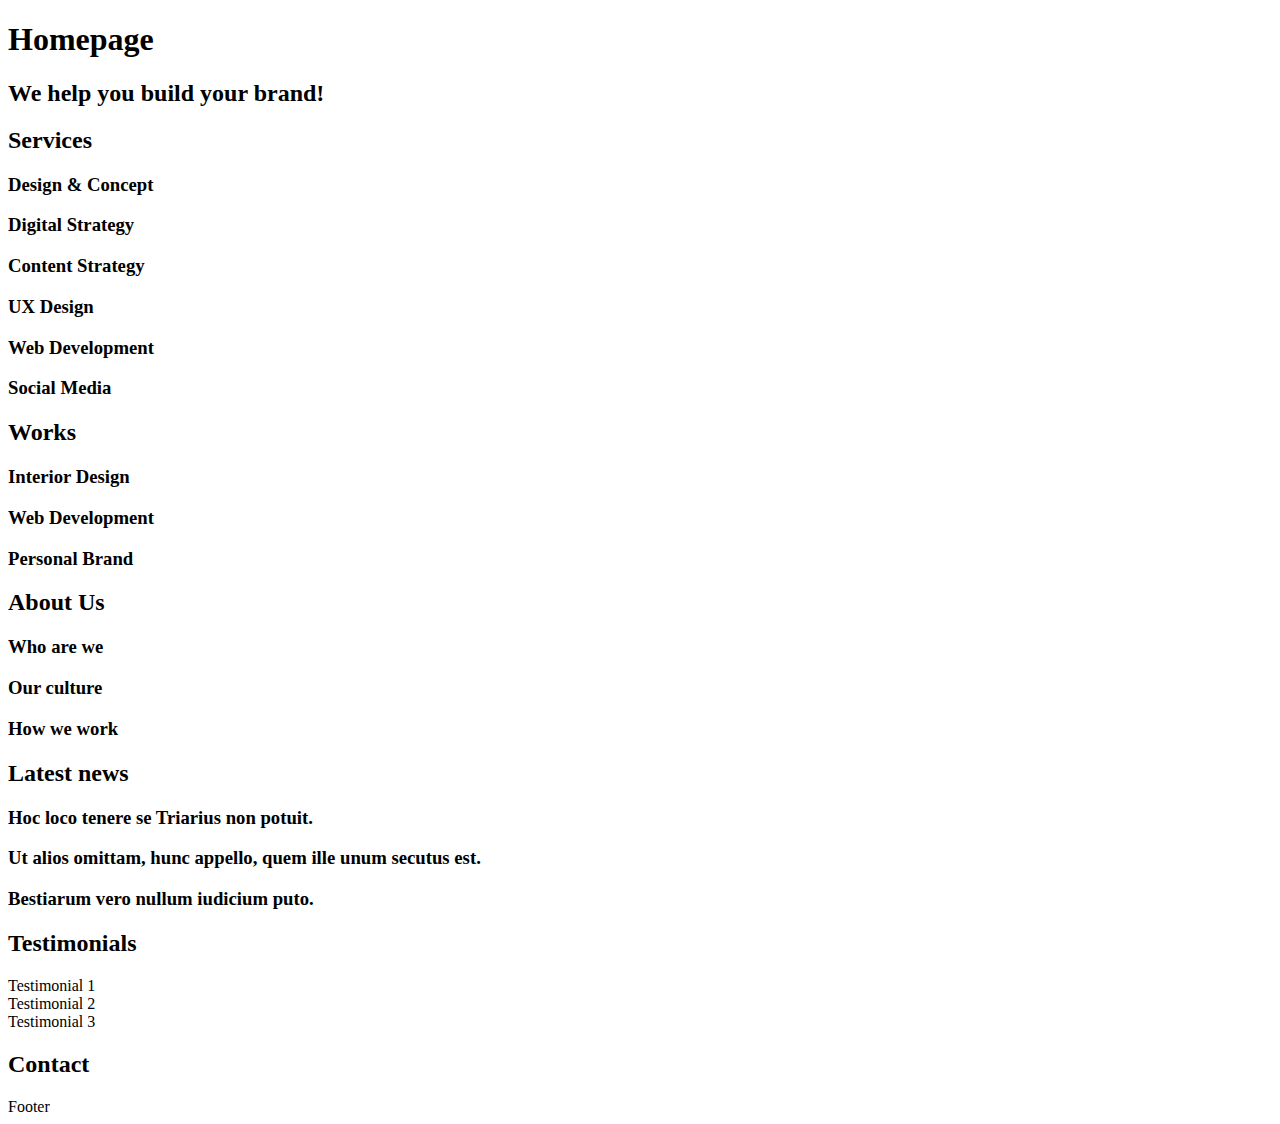
<file: 0x00-html_advanced/10-index.html>
<!DOCTYPE html>
<html lang="en">
<head>
    <meta charset="UTF-8">
    <meta name="viewport" content="width=device-width, initial-scale=1.0, viewport-fit=cover">
    <meta name="description" content="Techium is a digital agency">
    <link rel="icon" type="image/x-icon" href="./favicon.ico">
    <link rel="icon" type="image/png" href="./favicon.png">
    <title> Homepage - Techium </title>
</head>
<body>
    <header> 
        <nav>
            
        </nav>
    </header>
    <main> 
        <h1> Homepage </h1>
        <section> 
            <h2> We help you build your brand! </h2>
         </section>
        <section>
            <h2> Services </h2>
            <h3> Design & Concept </h3>
            <h3> Digital Strategy </h3>
            <h3> Content Strategy </h3>
            <h3> UX Design </h3>
            <h3> Web Development </h3>
            <h3> Social Media </h3>
        </section>
        <section> 
            <h2> Works </h2>
            <article> 
                <h3> Interior Design</h3> 
            </article>
            <article> 
                <h3> Web Development </h3> 
            </article>
            <article> 
                <h3> Personal Brand </h3> 
            </article>
        </section>
        <section>
            <h2> About Us </h2>
            <h3> Who are we </h3>
            <h3> Our culture </h3>
            <h3> How we work </h3>
        </section>
        <section> 
            <h2> Latest news </h2>
            <article> 
                <h3> Hoc loco tenere se Triarius non potuit. </h3>
            </article>
            <article>
                <h3> Ut alios omittam, hunc appello, quem ille unum secutus est. </h3>
            </article>
            <article> 
                <h3> Bestiarum vero nullum iudicium puto. </h3> 
            </article>
        </section>
        <section> 
            <h2> Testimonials </h2>
            <article> Testimonial 1 </article>
            <article> Testimonial 2 </article>
            <article> Testimonial 3 </article>            
        </section>
        <section>
            <h2> Contact </h2>
        </section>
    </main>
    <footer> Footer </footer>
    
</body>
</html>
</file>
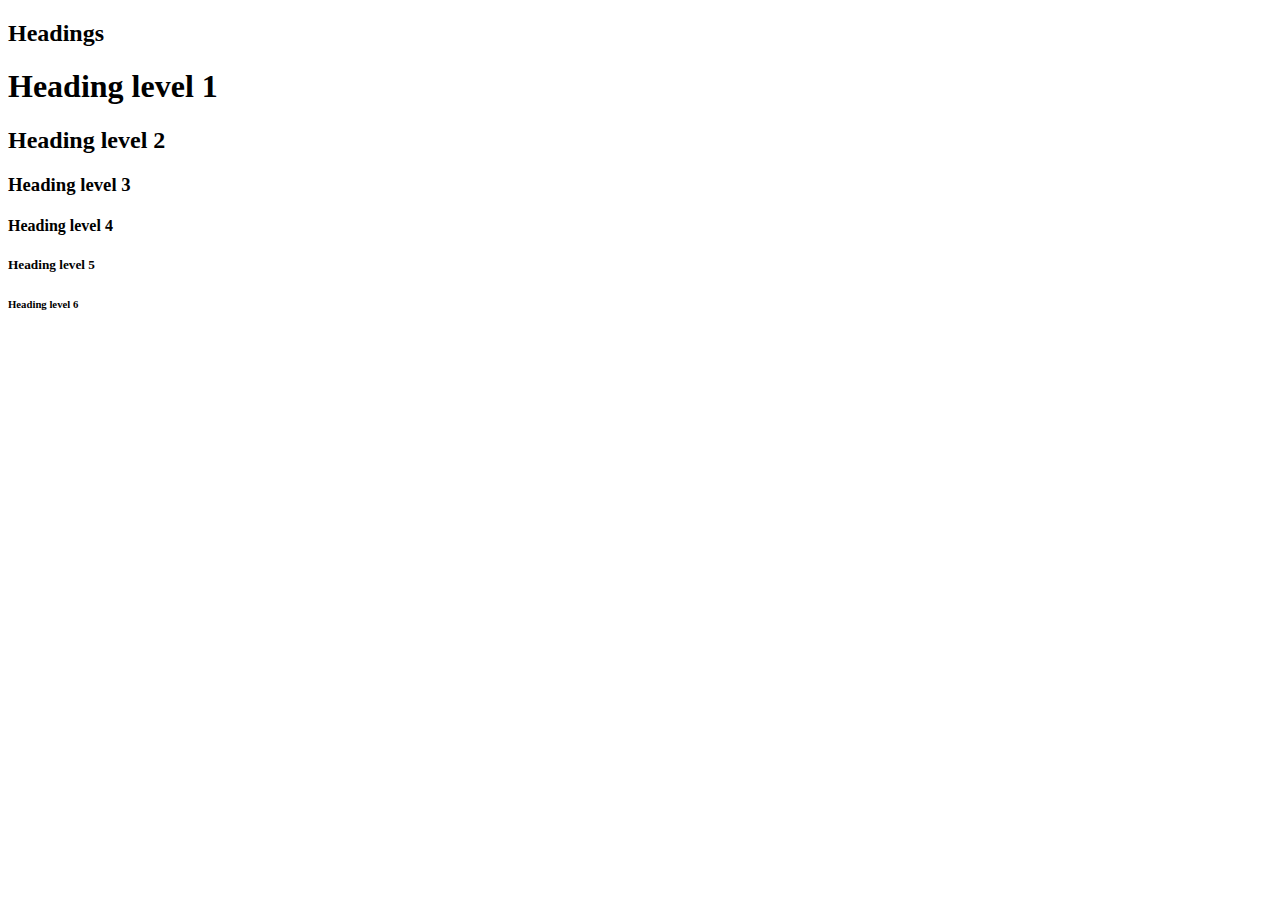
<file: 0x00-html_advanced/11-styleguide.html>
<!DOCTYPE html>
<html lang="en">
<head>
    <meta charset="UTF-8">
    <meta name="viewport" content="width=device-width, initial-scale=1.0, viewport-fit=cover">
    <meta name="description" content="Techium is a digital agency">
    <link rel="icon" type="image/x-icon" href="./favicon.ico">
    <link rel="icon" type="image/png" href="./favicon.png">
    <title> Styleguide - Techium </title>
</head>
<body>
    <header></header>
    <main> 
        <section>
            <header>
            <h2> Headings </h2>
            </header>
            <h1>Heading level 1</h1>
            <h2>Heading level 2</h2>
            <h3>Heading level 3</h3>
            <h4>Heading level 4</h4>
            <h5>Heading level 5</h5>
            <h6>Heading level 6</h6>
        </section>
    </main>
    <footer></footer>   
</body>
</html>
</file>
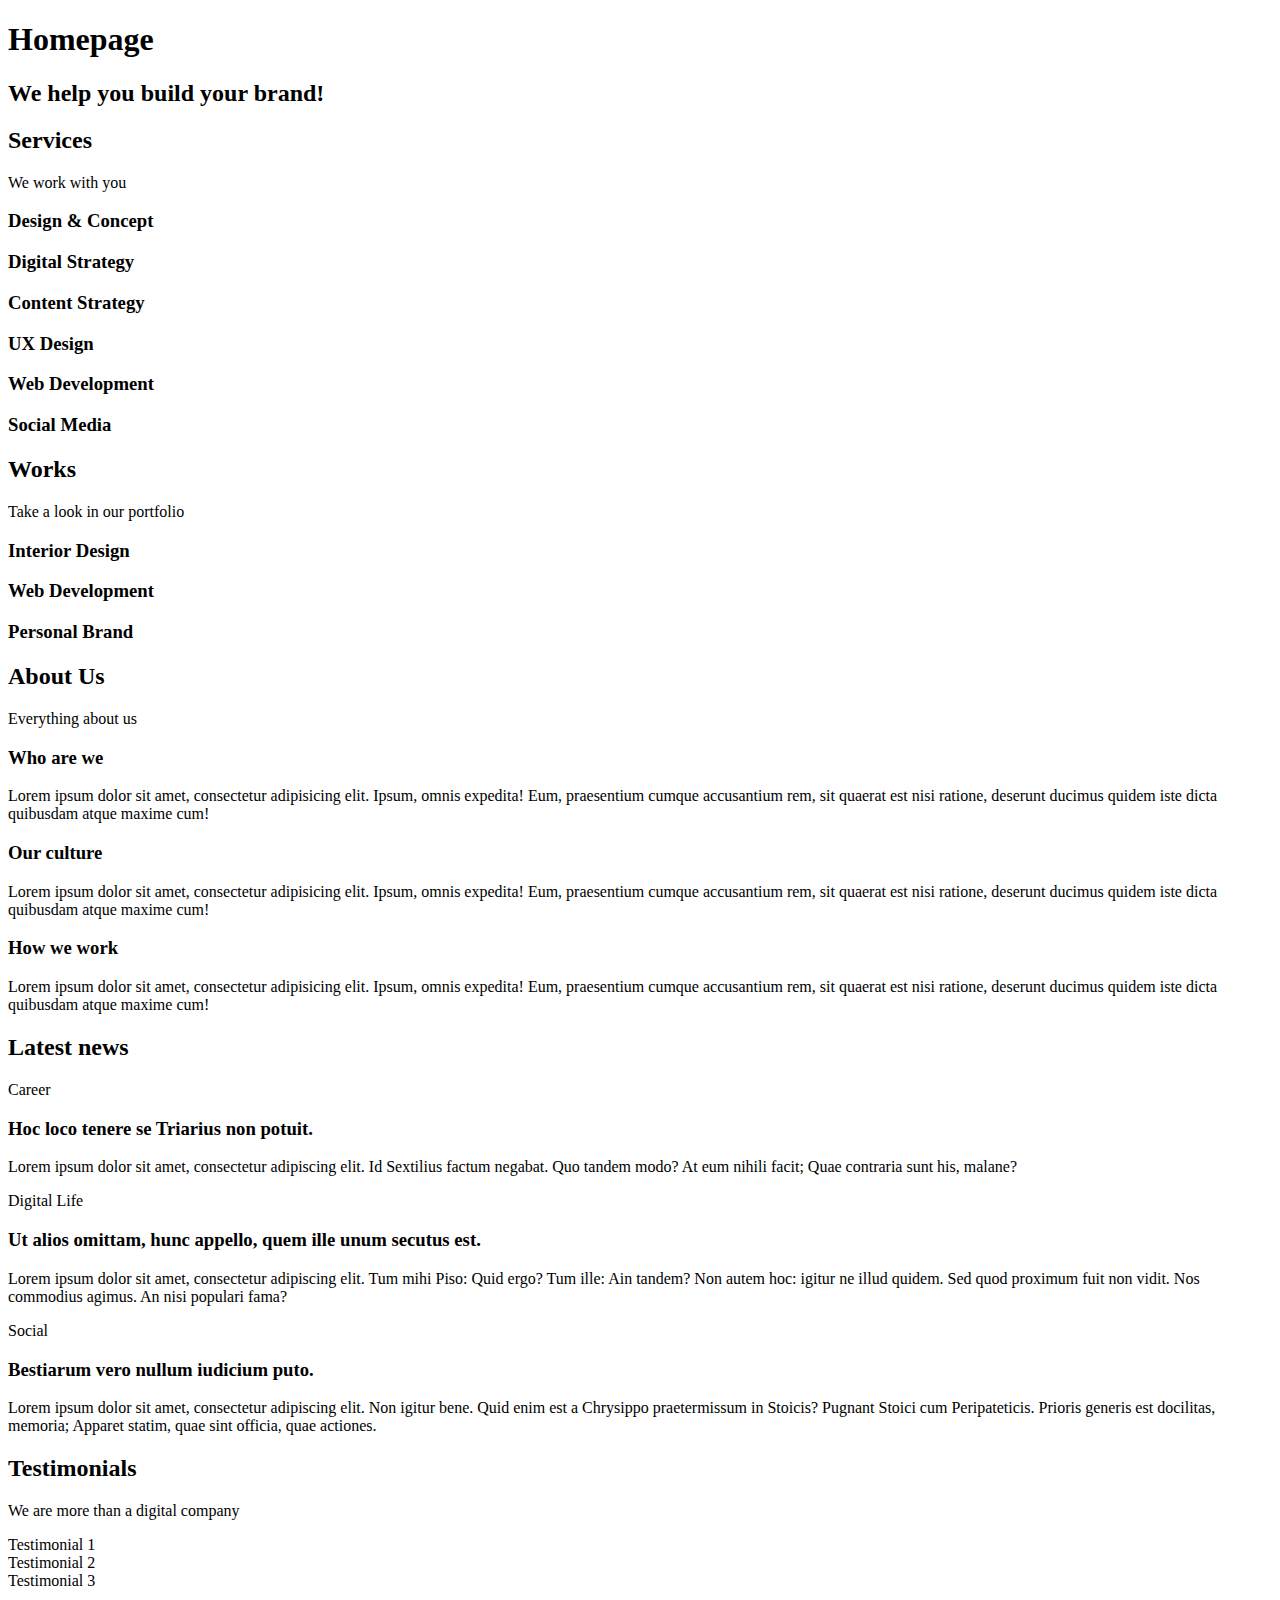
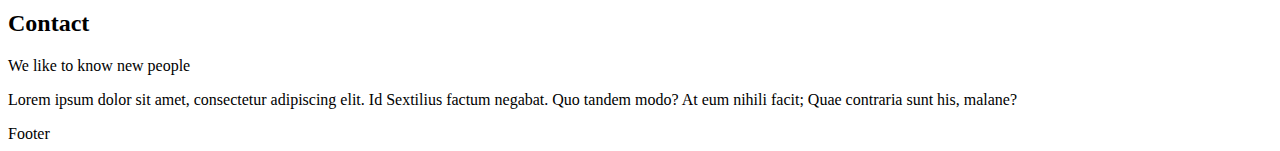
<file: 0x00-html_advanced/12-index.html>
<!DOCTYPE html>
<html lang="en">
<head>
    <meta charset="UTF-8">
    <meta name="viewport" content="width=device-width, initial-scale=1.0, viewport-fit=cover">
    <meta name="description" content="Techium is a digital agency">
    <link rel="icon" type="image/x-icon" href="./favicon.ico">
    <link rel="icon" type="image/png" href="./favicon.png">
    <title> Homepage - Techium </title>
</head>
<body>
    <header> 
        <nav>
            
        </nav>
    </header>
    <main> 
        <h1> Homepage </h1>
        <section> 
            <h2> We help you build your brand! </h2>
         </section>
        <section>
            <h2> Services </h2>
            <p> We work with you </p>
            <h3> Design & Concept </h3>
            <h3> Digital Strategy </h3>
            <h3> Content Strategy </h3>
            <h3> UX Design </h3>
            <h3> Web Development </h3>
            <h3> Social Media </h3>
        </section>
        <section> 
            <h2> Works </h2>
            <p> Take a look in our portfolio </p>
            <article> 
                <h3> Interior Design</h3> 
            </article>
            <article> 
                <h3> Web Development </h3> 
            </article>
            <article> 
                <h3> Personal Brand </h3> 
            </article>
        </section>
        <section>
            <h2> About Us </h2>
            <p> Everything about us </p>
            <h3> Who are we </h3>
            <p>
                Lorem ipsum dolor sit amet, consectetur adipisicing elit. Ipsum, omnis expedita! Eum, praesentium cumque accusantium rem, sit quaerat est nisi ratione, deserunt ducimus quidem iste dicta quibusdam atque maxime cum!
            </p>
            <h3> Our culture </h3>
            <p>
                Lorem ipsum dolor sit amet, consectetur adipisicing elit. Ipsum, omnis expedita! Eum, praesentium cumque accusantium rem, sit quaerat est nisi ratione, deserunt ducimus quidem iste dicta quibusdam atque maxime cum!
            </p>
            <h3> How we work </h3>
            <p>
                Lorem ipsum dolor sit amet, consectetur adipisicing elit. Ipsum, omnis expedita! Eum, praesentium cumque accusantium rem, sit quaerat est nisi ratione, deserunt ducimus quidem iste dicta quibusdam atque maxime cum!
            </p>
        </section>
        <section> 
            <h2> Latest news </h2>
            <article> 
                <p> Career </p>
                <h3> Hoc loco tenere se Triarius non potuit. </h3>
                <p> Lorem ipsum dolor sit amet, consectetur adipiscing elit. Id Sextilius factum negabat. Quo tandem modo? At eum nihili facit; Quae contraria sunt his, malane? </p>
            </article>
            <article>
                <p> Digital Life </p>
                <h3> Ut alios omittam, hunc appello, quem ille unum secutus est. </h3>
                <p> Lorem ipsum dolor sit amet, consectetur adipiscing elit. Tum mihi Piso: Quid ergo? Tum ille: Ain tandem? Non autem hoc: igitur ne illud quidem. Sed quod proximum fuit non vidit. Nos commodius agimus. An nisi populari fama? </p>
            </article>
            <article> 
                <p> Social </p>
                <h3> Bestiarum vero nullum iudicium puto. </h3> 
                <p> Lorem ipsum dolor sit amet, consectetur adipiscing elit. Non igitur bene. Quid enim est a Chrysippo praetermissum in Stoicis? Pugnant Stoici cum Peripateticis. Prioris generis est docilitas, memoria; Apparet statim, quae sint officia, quae actiones. </p>
            </article>
        </section>
        <section> 
            <h2> Testimonials </h2>
            <p> We are more than a digital company </p>
            <article> Testimonial 1 </article>
            <article> Testimonial 2 </article>
            <article> Testimonial 3 </article>            
        </section>
        <section>
            <h2> Contact </h2>
            <p> We like to know new people </p>
            <p> Lorem ipsum dolor sit amet, consectetur adipiscing elit. Id Sextilius factum negabat. Quo tandem modo? At eum nihili facit; Quae contraria sunt his, malane? </p>
        </section>
    </main>
    <footer> Footer </footer>
    
</body>
</html>
</file>
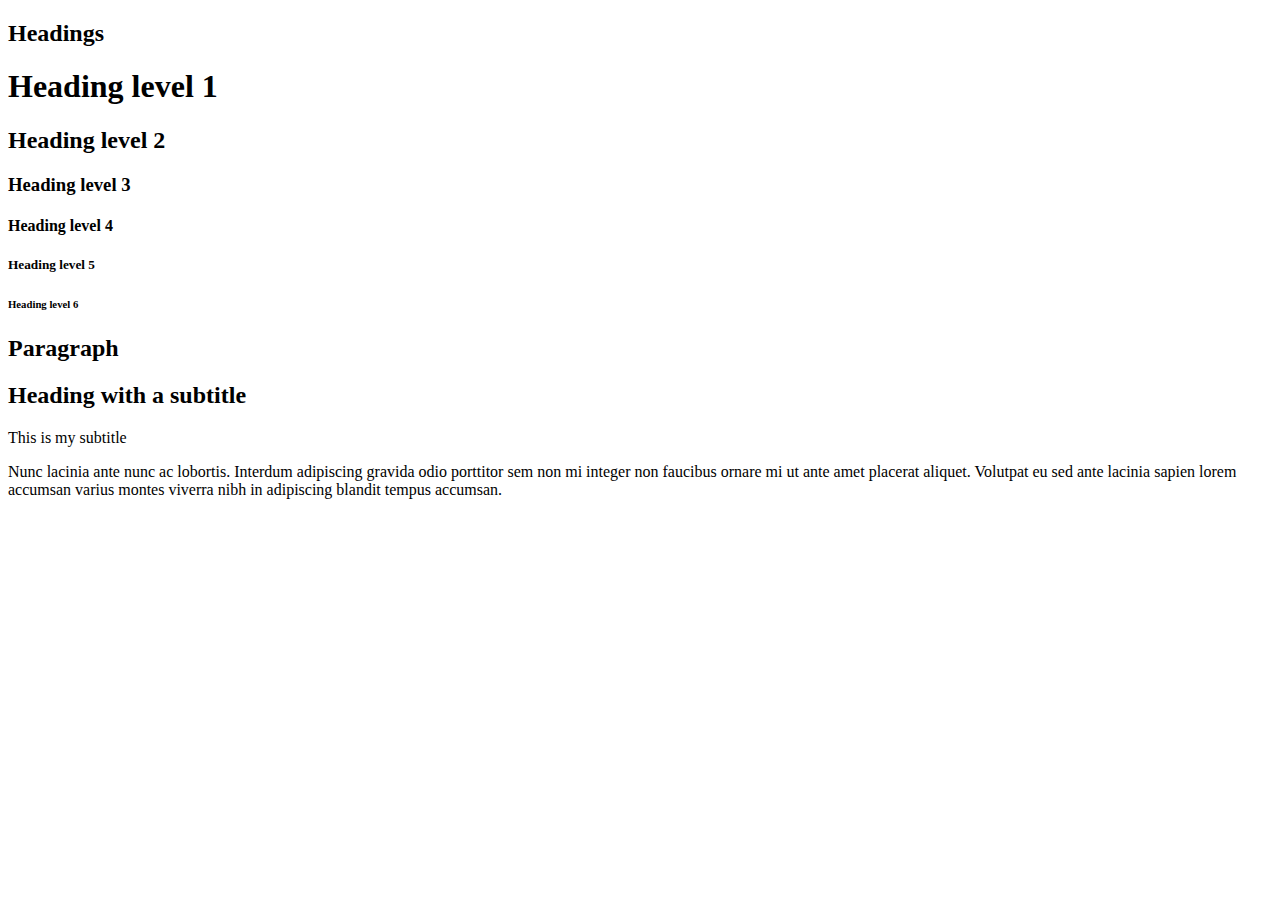
<file: 0x00-html_advanced/13-styleguide.html>
<!DOCTYPE html>
<html lang="en">
<head>
    <meta charset="UTF-8">
    <meta name="viewport" content="width=device-width, initial-scale=1.0, viewport-fit=cover">
    <meta name="description" content="Techium is a digital agency">
    <link rel="icon" type="image/x-icon" href="./favicon.ico">
    <link rel="icon" type="image/png" href="./favicon.png">
    <title> Styleguide - Techium </title>
</head>
<body>
    <header>  </header>
    <main> 
        <section>
            <h2> Headings </h2>
            <h1> Heading level 1 </h1>
            <h2> Heading level 2 </h2>
            <h3> Heading level 3 </h3>
            <h4> Heading level 4 </h4>
            <h5> Heading level 5 </h5>
            <h6> Heading level 6 </h6>
        </section>
        <section>
            <header>
                <h2> Paragraph </h2>
            </header>
            <h2> Heading with a subtitle </h2>
            <p> This is my subtitle </p>
            <p> Nunc lacinia ante nunc ac lobortis. Interdum adipiscing gravida odio porttitor sem non mi integer non faucibus ornare mi ut ante amet placerat aliquet. Volutpat eu sed ante lacinia sapien lorem accumsan varius montes viverra nibh in adipiscing blandit tempus accumsan.</p>
        </section>
    </main>
    <footer>  </footer>
    
</body>
</html>
</file>
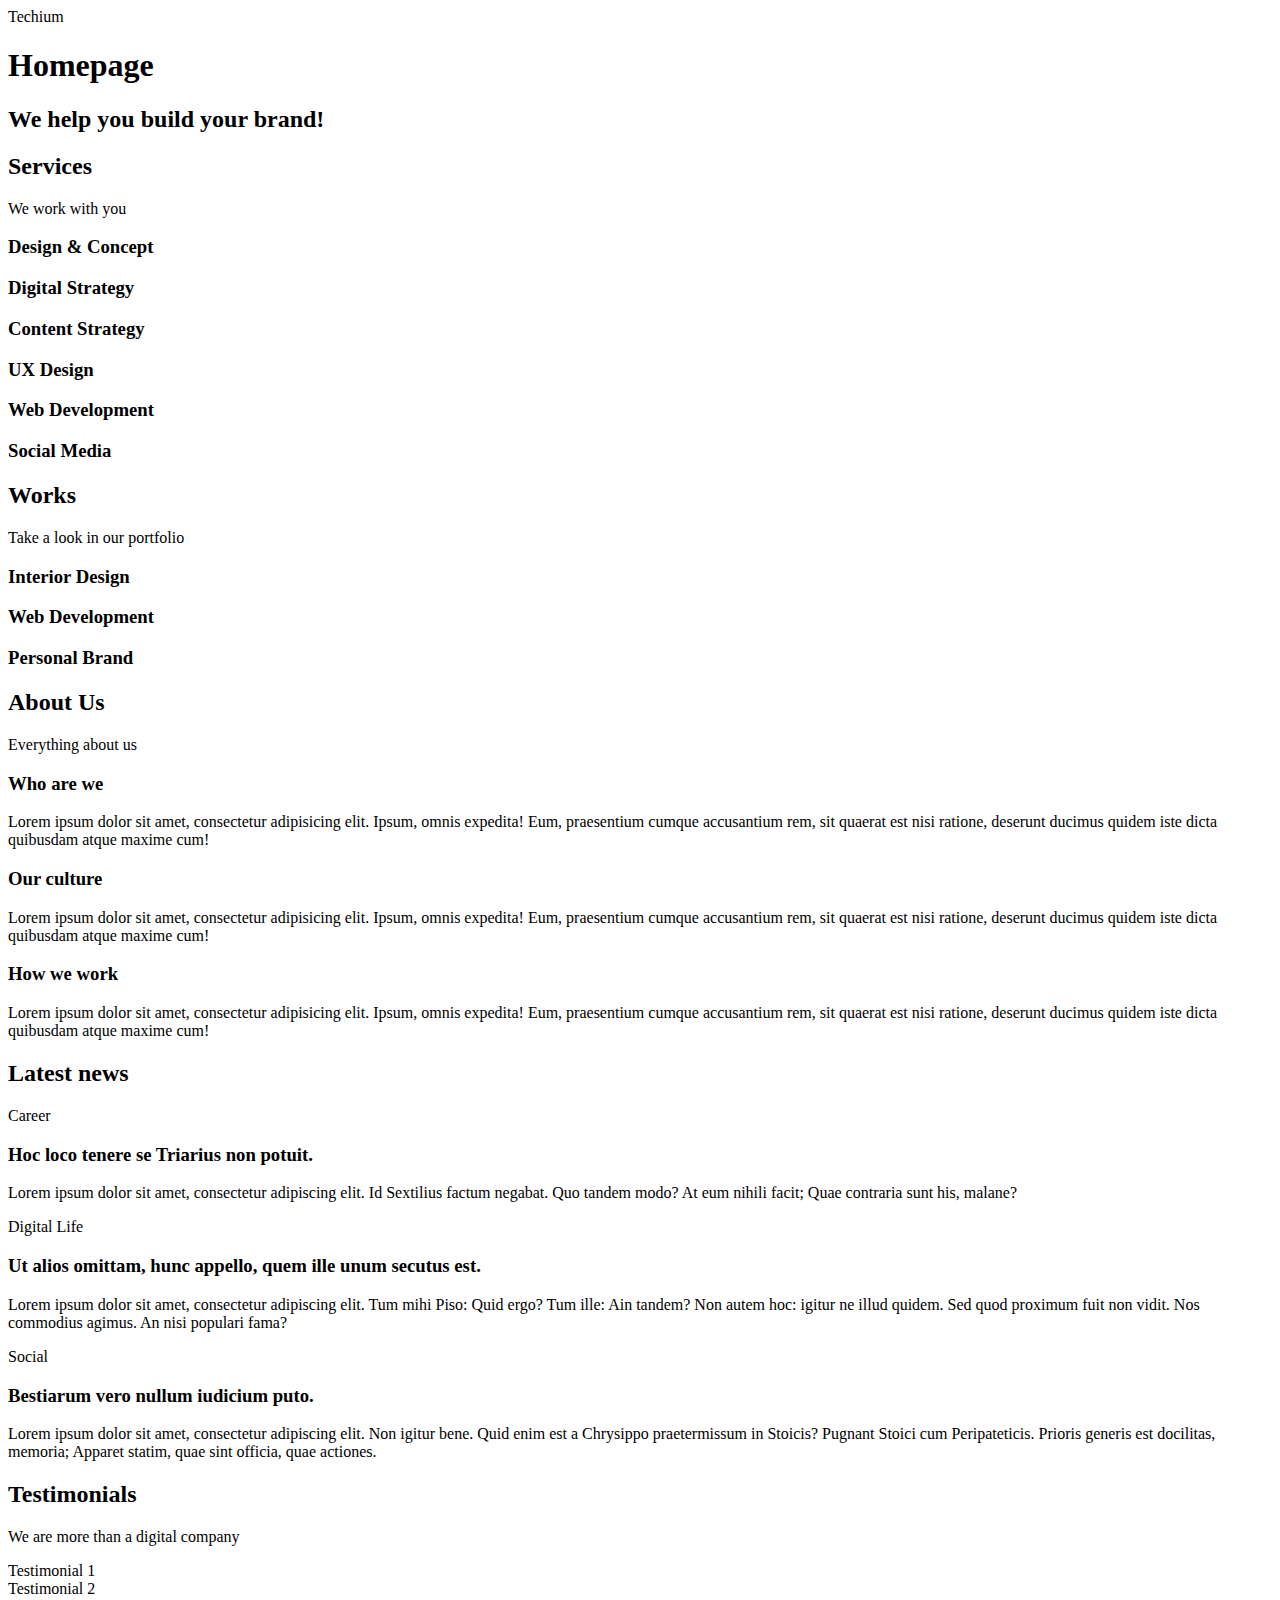
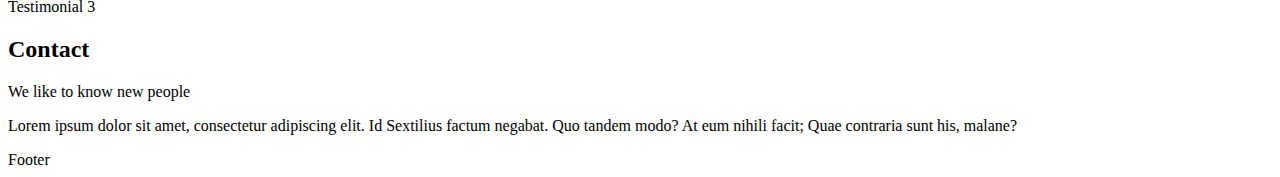
<file: 0x00-html_advanced/14-index.html>
<!DOCTYPE html>
<html lang="en">
<head>
    <meta charset="UTF-8">
    <meta name="viewport" content="width=device-width, initial-scale=1.0, viewport-fit=cover">
    <meta name="description" content="Techium is a digital agency">
    <link rel="icon" type="image/x-icon" href="./favicon.ico">
    <link rel="icon" type="image/png" href="./favicon.png">
    <title> Homepage - Techium </title>
</head>
<body>
    <header> 
        <span>
            Techium
        </span>
        <nav>
            
        </nav>
    </header>
    <main> 
        <h1> Homepage </h1>
        <section> 
            <h2> We help you build your brand! </h2>
         </section>
        <section>
            <h2> Services </h2>
            <p> We work with you </p>
            <h3> Design & Concept </h3>
            <h3> Digital Strategy </h3>
            <h3> Content Strategy </h3>
            <h3> UX Design </h3>
            <h3> Web Development </h3>
            <h3> Social Media </h3>
        </section>
        <section> 
            <h2> Works </h2>
            <p> Take a look in our portfolio </p>
            <article> 
                <h3> Interior Design</h3> 
            </article>
            <article> 
                <h3> Web Development </h3> 
            </article>
            <article> 
                <h3> Personal Brand </h3> 
            </article>
        </section>
        <section>
            <h2> About Us </h2>
            <p> Everything about us </p>
            <h3> Who are we </h3>
            <p>
                Lorem ipsum dolor sit amet, consectetur adipisicing elit. Ipsum, omnis expedita! Eum, praesentium cumque accusantium rem, sit quaerat est nisi ratione, deserunt ducimus quidem iste dicta quibusdam atque maxime cum!
            </p>
            <h3> Our culture </h3>
            <p>
                Lorem ipsum dolor sit amet, consectetur adipisicing elit. Ipsum, omnis expedita! Eum, praesentium cumque accusantium rem, sit quaerat est nisi ratione, deserunt ducimus quidem iste dicta quibusdam atque maxime cum!
            </p>
            <h3> How we work </h3>
            <p>
                Lorem ipsum dolor sit amet, consectetur adipisicing elit. Ipsum, omnis expedita! Eum, praesentium cumque accusantium rem, sit quaerat est nisi ratione, deserunt ducimus quidem iste dicta quibusdam atque maxime cum!
            </p>
        </section>
        <section> 
            <h2> Latest news </h2>
            <article> 
                <p> Career </p>
                <h3> Hoc loco tenere se Triarius non potuit. </h3>
                <p> Lorem ipsum dolor sit amet, consectetur adipiscing elit. Id Sextilius factum negabat. Quo tandem modo? At eum nihili facit; Quae contraria sunt his, malane? </p>
            </article>
            <article>
                <p> Digital Life </p>
                <h3> Ut alios omittam, hunc appello, quem ille unum secutus est. </h3>
                <p> Lorem ipsum dolor sit amet, consectetur adipiscing elit. Tum mihi Piso: Quid ergo? Tum ille: Ain tandem? Non autem hoc: igitur ne illud quidem. Sed quod proximum fuit non vidit. Nos commodius agimus. An nisi populari fama? </p>
            </article>
            <article> 
                <p> Social </p>
                <h3> Bestiarum vero nullum iudicium puto. </h3> 
                <p> Lorem ipsum dolor sit amet, consectetur adipiscing elit. Non igitur bene. Quid enim est a Chrysippo praetermissum in Stoicis? Pugnant Stoici cum Peripateticis. Prioris generis est docilitas, memoria; Apparet statim, quae sint officia, quae actiones. </p>
            </article>
        </section>
        <section> 
            <h2> Testimonials </h2>
            <p> We are more than a digital company </p>
            <article> Testimonial 1 </article>
            <article> Testimonial 2 </article>
            <article> Testimonial 3 </article>            
        </section>
        <section>
            <h2> Contact </h2>
            <p> We like to know new people </p>
            <p> Lorem ipsum dolor sit amet, consectetur adipiscing elit. Id Sextilius factum negabat. Quo tandem modo? At eum nihili facit; Quae contraria sunt his, malane? </p>
        </section>
    </main>
    <footer> Footer </footer>
    
</body>
</html>
</file>
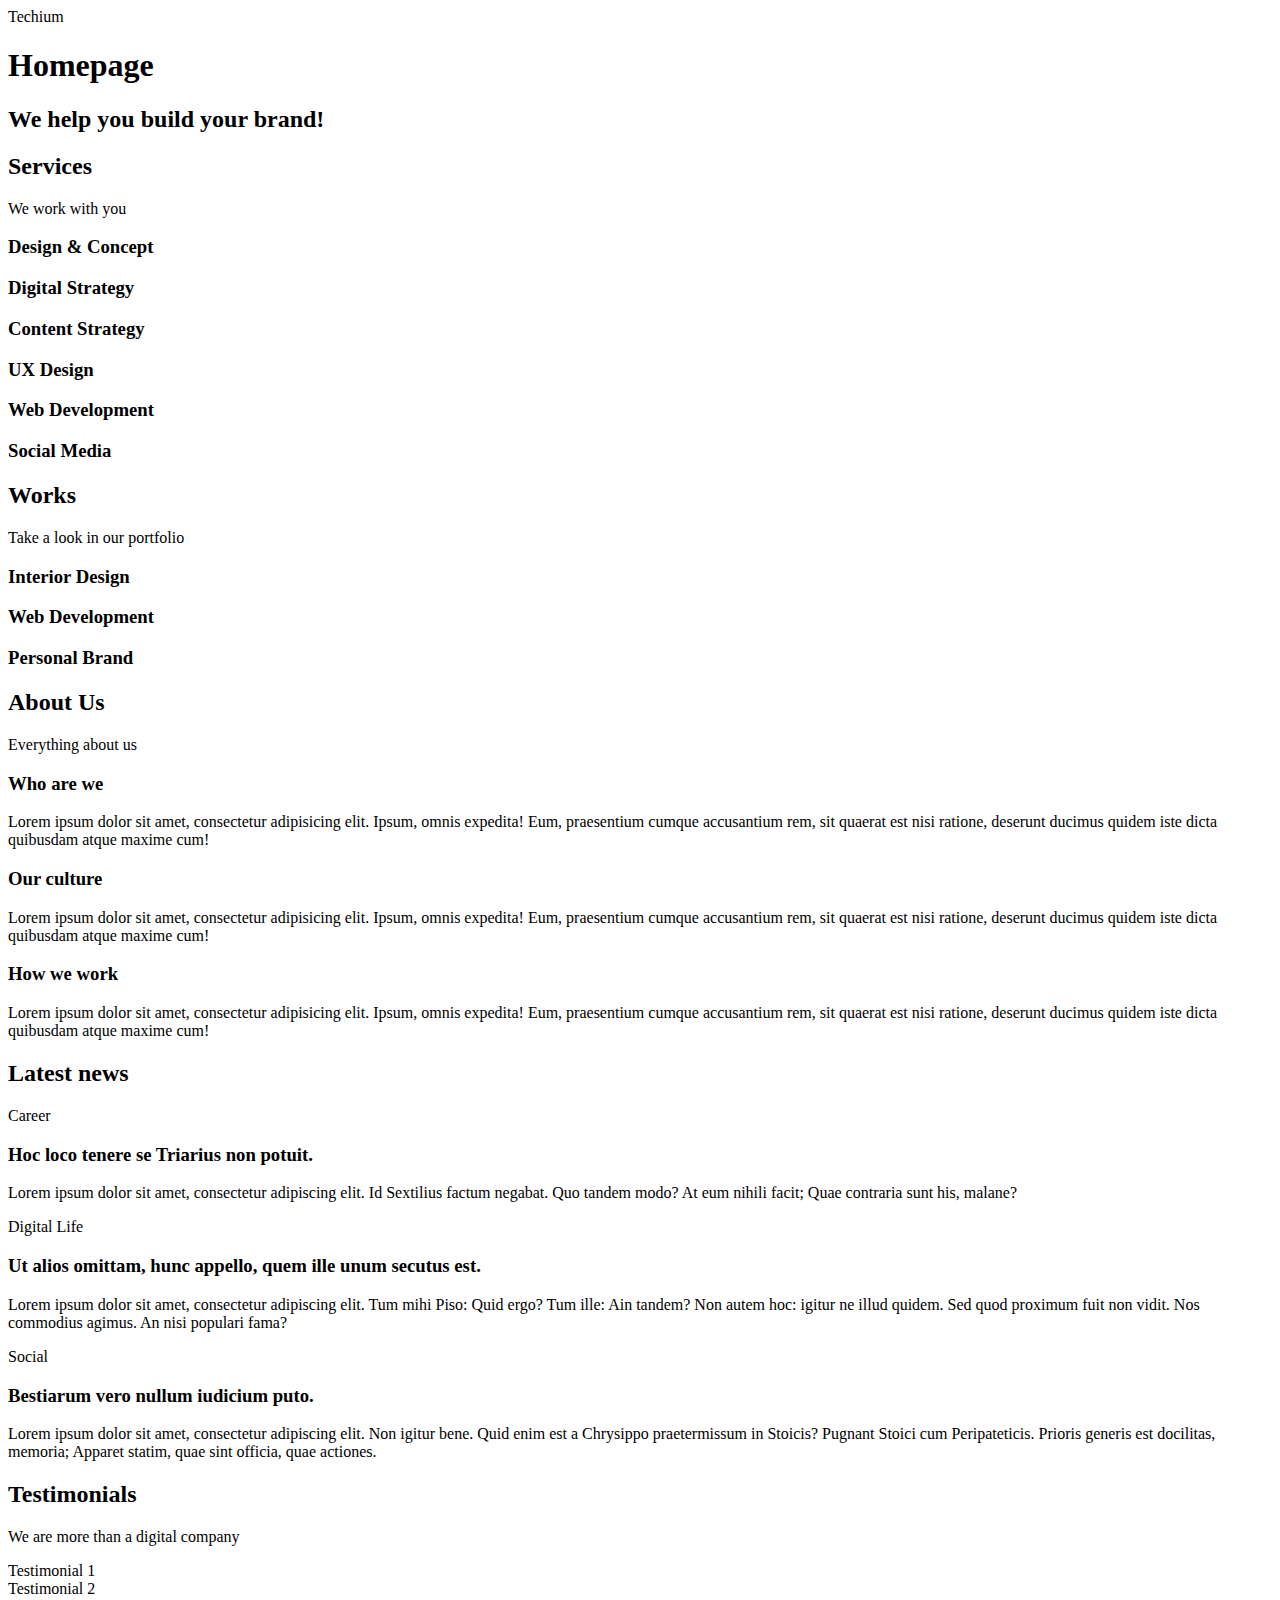
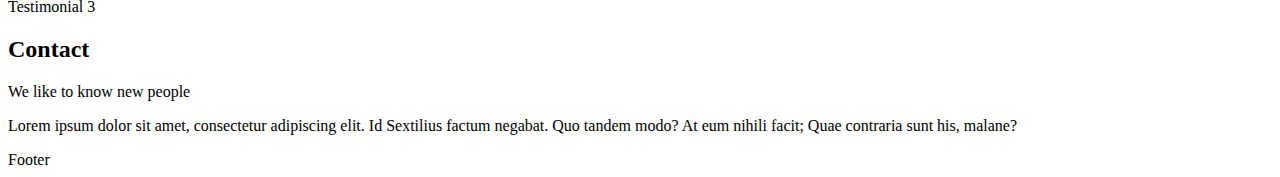
<file: 0x00-html_advanced/15-index.html>
<!DOCTYPE html>
<html lang="en">
<head>
    <meta charset="UTF-8">
    <meta name="viewport" content="width=device-width, initial-scale=1.0, viewport-fit=cover">
    <meta name="description" content="Techium is a digital agency">
    <link rel="icon" type="image/x-icon" href="./favicon.ico">
    <link rel="icon" type="image/png" href="./favicon.png">
    <title> Homepage - Techium </title>
</head>
<body>
    <header> 
        <div>
            <span>
                Techium
            </span>
            <nav>
            
            </nav>
        </div>
    </header>

    <main> 
        <h1> Homepage </h1>
        <section> 
            <div>
                <h2> We help you build your brand! </h2>
            </div>
         </section>
        <section>
            <div>
                <h2> Services </h2>
                <p> We work with you </p>
                <h3> Design & Concept </h3>
                <h3> Digital Strategy </h3>
                <h3> Content Strategy </h3>
                <h3> UX Design </h3>
                <h3> Web Development </h3>
                <h3> Social Media </h3>
            </div>
        </section>
        <section> 
            <div>
                <h2> Works </h2>
                <p> Take a look in our portfolio </p>
                <article> 
                    <h3> Interior Design</h3> 
                </article>
                <article> 
                    <h3> Web Development </h3> 
                </article>
                <article> 
                    <h3> Personal Brand </h3> 
                </article>
            </div>
        </section>
        <section>
            <div>
            <h2> About Us </h2>
            <p> Everything about us </p>
            <h3> Who are we </h3>
            <p>
                Lorem ipsum dolor sit amet, consectetur adipisicing elit. Ipsum, omnis expedita! Eum, praesentium cumque accusantium rem, sit quaerat est nisi ratione, deserunt ducimus quidem iste dicta quibusdam atque maxime cum!
            </p>
            <h3> Our culture </h3>
            <p>
                Lorem ipsum dolor sit amet, consectetur adipisicing elit. Ipsum, omnis expedita! Eum, praesentium cumque accusantium rem, sit quaerat est nisi ratione, deserunt ducimus quidem iste dicta quibusdam atque maxime cum!
            </p>
            <h3> How we work </h3>
            <p>
                Lorem ipsum dolor sit amet, consectetur adipisicing elit. Ipsum, omnis expedita! Eum, praesentium cumque accusantium rem, sit quaerat est nisi ratione, deserunt ducimus quidem iste dicta quibusdam atque maxime cum!
            </p>
            </div>
        </section>
        <section> 
            <div>
                <h2> Latest news </h2>
                <article> 
                    <p> Career </p>
                    <h3> Hoc loco tenere se Triarius non potuit. </h3>
                    <p> Lorem ipsum dolor sit amet, consectetur adipiscing elit. Id Sextilius factum negabat. Quo tandem modo? At eum nihili facit; Quae contraria sunt his, malane? </p>
                </article>
                <article>
                    <p> Digital Life </p>
                    <h3> Ut alios omittam, hunc appello, quem ille unum secutus est. </h3>
                    <p> Lorem ipsum dolor sit amet, consectetur adipiscing elit. Tum mihi Piso: Quid ergo? Tum ille: Ain tandem? Non autem hoc: igitur ne illud quidem. Sed quod proximum fuit non vidit. Nos commodius agimus. An nisi populari fama? </p>
                </article>
                <article> 
                    <p> Social </p>
                    <h3> Bestiarum vero nullum iudicium puto. </h3> 
                    <p> Lorem ipsum dolor sit amet, consectetur adipiscing elit. Non igitur bene. Quid enim est a Chrysippo praetermissum in Stoicis? Pugnant Stoici cum Peripateticis. Prioris generis est docilitas, memoria; Apparet statim, quae sint officia, quae actiones. </p>
                </article>
            </div>
        </section>
        <section>
            <div>
                <h2> Testimonials </h2>
                <p> We are more than a digital company </p>
                <article> Testimonial 1 </article>
                <article> Testimonial 2 </article>
                <article> Testimonial 3 </article> 
            </div>          
        </section>
        <section>
            <div>
                <h2> Contact </h2>
                <p> We like to know new people </p>
                <p> Lorem ipsum dolor sit amet, consectetur adipiscing elit. Id Sextilius factum negabat. Quo tandem modo? At eum nihili facit; Quae contraria sunt his, malane? </p>
            </div>
        </section>
    </main>
    <footer> 
        <div>
            Footer 
        </div>
    </footer>  
</body>
</html>
</file>
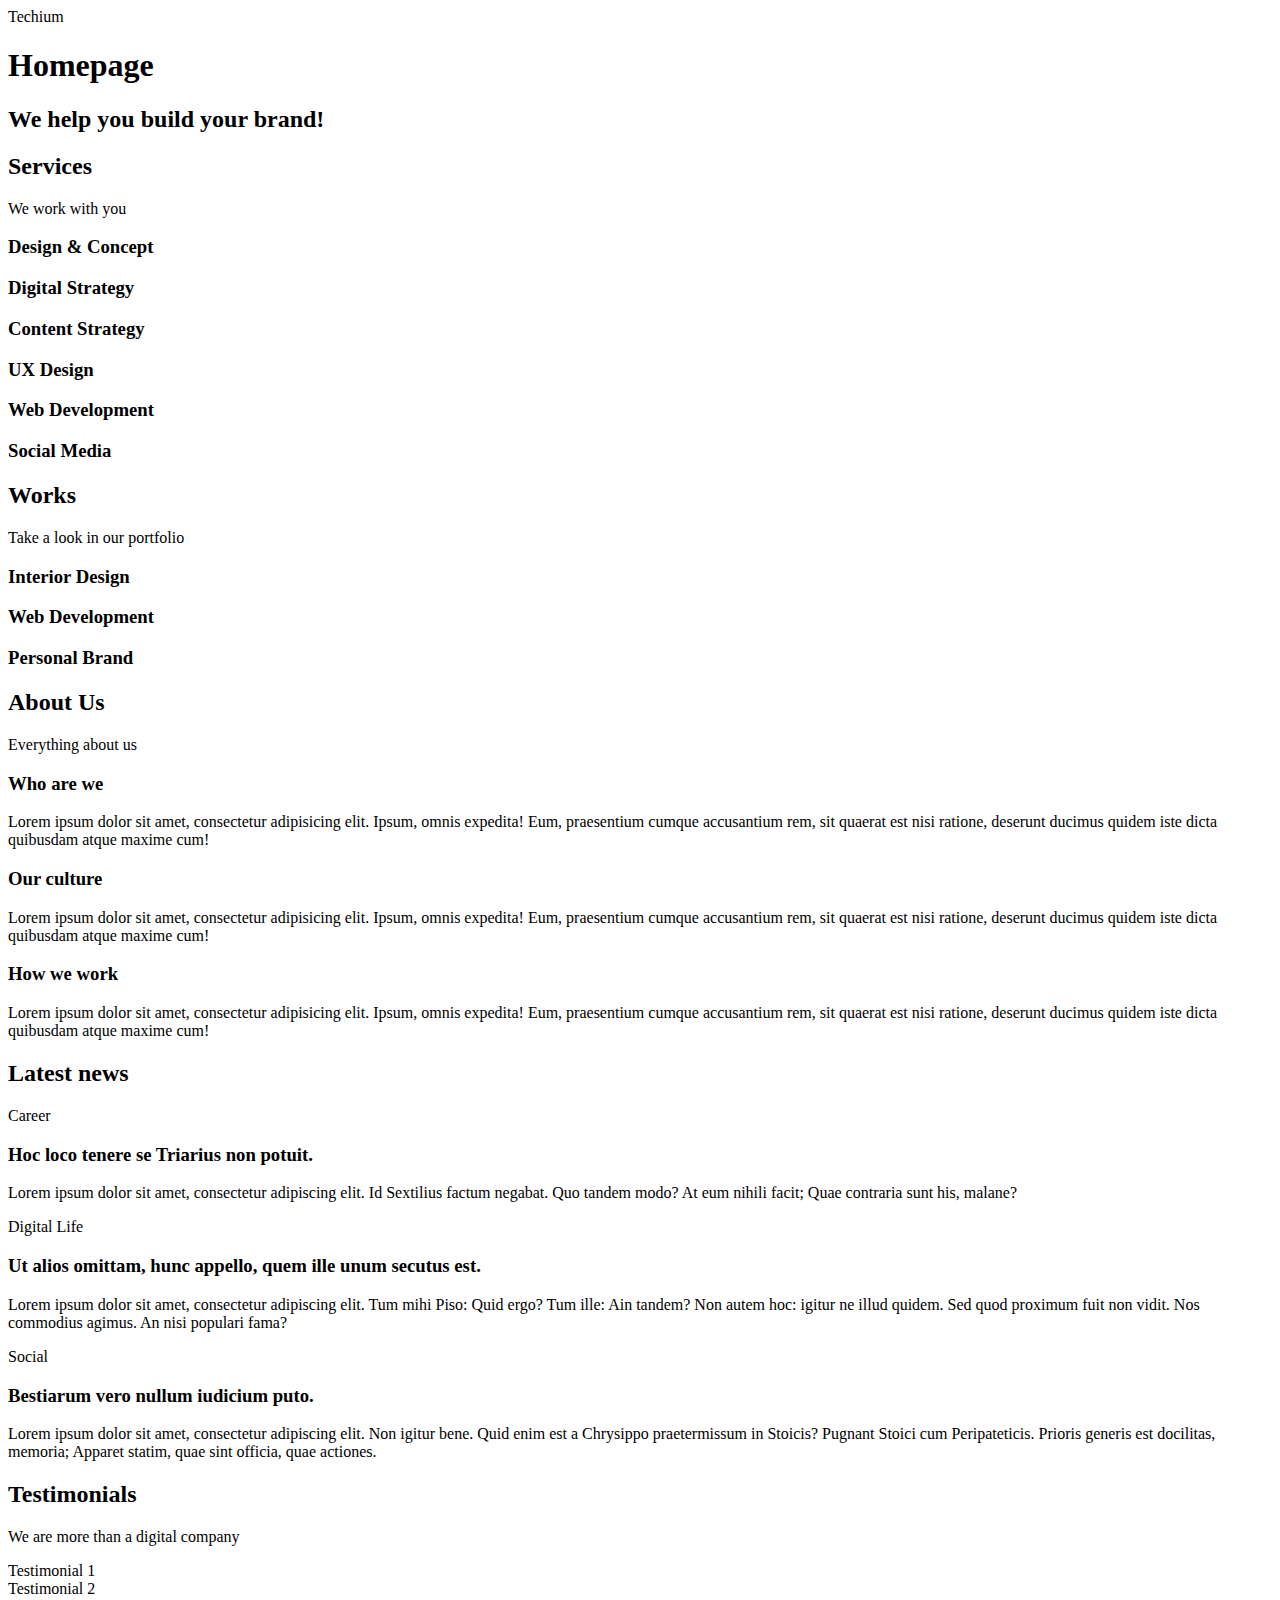
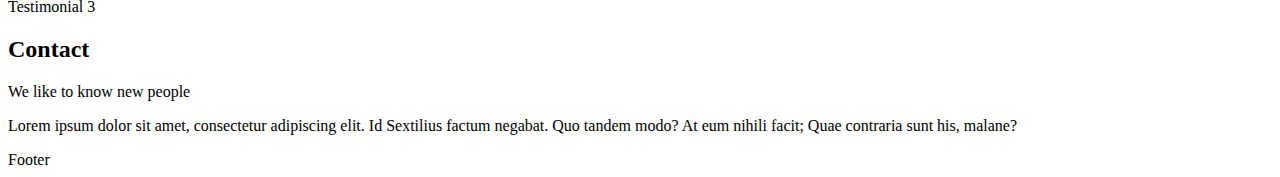
<file: 0x00-html_advanced/16-index.html>
<!DOCTYPE html>
<html lang="en">
<head>
    <meta charset="UTF-8">
    <meta name="viewport" content="width=device-width, initial-scale=1.0, viewport-fit=cover">
    <meta name="description" content="Techium is a digital agency">
    <link rel="icon" type="image/x-icon" href="./favicon.ico">
    <link rel="icon" type="image/png" href="./favicon.png">
    <title> Homepage - Techium </title>
</head>
<body>
    <header> 
        <div>
            <span>
                Techium
            </span>
            <nav>
            
            </nav>
        </div>
    </header>

    <main> 
        <h1> Homepage </h1>
        <section> 
            <div>
                <h2> We help you build your brand! </h2>
            </div>
         </section>
        <section>
            <div>
                <header>
                    <h2> Services </h2>
                    <p> We work with you </p>
                </header>
                <div>
                    <h3> Design & Concept </h3>
                    <h3> Digital Strategy </h3>
                    <h3> Content Strategy </h3>
                    <h3> UX Design </h3>
                    <h3> Web Development </h3>
                    <h3> Social Media </h3>
                </div>
            </div>
        </section>
        <section> 
            <div>
                <header>
                    <h2> Works </h2>
                    <p> Take a look in our portfolio </p>
                </header>
                <div>
                    <article> 
                        <h3> Interior Design</h3> 
                    </article>
                    <article> 
                        <h3> Web Development </h3> 
                    </article>
                    <article> 
                        <h3> Personal Brand </h3> 
                    </article>
                </div>
            </div>
        </section>
        <section>
            <div>
                <header>
                    <h2> About Us </h2>
                    <p> Everything about us </p>
                </header>
                <div>
                    <h3> Who are we </h3>
                    <p>
                        Lorem ipsum dolor sit amet, consectetur adipisicing elit. Ipsum, omnis expedita! Eum, praesentium cumque accusantium rem, sit quaerat est nisi ratione, deserunt ducimus quidem iste dicta quibusdam atque maxime cum!
                    </p>
                    <h3> Our culture </h3>
                    <p>
                    Lorem ipsum dolor sit amet, consectetur adipisicing elit. Ipsum, omnis expedita! Eum, praesentium cumque accusantium rem, sit quaerat est nisi ratione, deserunt ducimus quidem iste dicta quibusdam atque maxime cum!
                    </p>
                    <h3> How we work </h3>
                    <p>
                        Lorem ipsum dolor sit amet, consectetur adipisicing elit. Ipsum, omnis expedita! Eum, praesentium cumque accusantium rem, sit quaerat est nisi ratione, deserunt ducimus quidem iste dicta quibusdam atque maxime cum!
                    </p>
                </div>
            </div>
        </section>
        <section> 
            <div>
                <header>
                <h2> Latest news </h2>
                </header>
                <div>
                    <article> 
                        <p> Career </p>
                        <h3> Hoc loco tenere se Triarius non potuit. </h3>
                        <p> Lorem ipsum dolor sit amet, consectetur adipiscing elit. Id Sextilius factum negabat. Quo tandem modo? At eum nihili facit; Quae contraria sunt his, malane? </p>
                    </article>
                    <article>
                        <p> Digital Life </p>
                        <h3> Ut alios omittam, hunc appello, quem ille unum secutus est. </h3>
                        <p> Lorem ipsum dolor sit amet, consectetur adipiscing elit. Tum mihi Piso: Quid ergo? Tum ille: Ain tandem? Non autem hoc: igitur ne illud quidem. Sed quod proximum fuit non vidit. Nos commodius agimus. An nisi populari fama? </p>
                    </article>
                    <article> 
                        <p> Social </p>
                        <h3> Bestiarum vero nullum iudicium puto. </h3> 
                        <p> Lorem ipsum dolor sit amet, consectetur adipiscing elit. Non igitur bene. Quid enim est a Chrysippo praetermissum in Stoicis? Pugnant Stoici cum Peripateticis. Prioris generis est docilitas, memoria; Apparet statim, quae sint officia, quae actiones. </p>
                    </article>
                </div>
            </div>
        </section>
        <section>
            <div>
                <header>
                    <h2> Testimonials </h2>
                    <p> We are more than a digital company </p>
                </header>
                <div>
                    <article> Testimonial 1 </article>
                    <article> Testimonial 2 </article>
                    <article> Testimonial 3 </article>
                </div>
            </div>          
        </section>
        <section>
            <div>
                <header>
                    <h2> Contact </h2>
                    <p> We like to know new people </p>
                </header>
                <div>
                    <p> Lorem ipsum dolor sit amet, consectetur adipiscing elit. Id Sextilius factum negabat. Quo tandem modo? At eum nihili facit; Quae contraria sunt his, malane? </p>
                </div>
            </div>
        </section>
    </main>
    <footer> 
        <div>
            Footer 
        </div>
    </footer>  
</body>
</html>
</file>
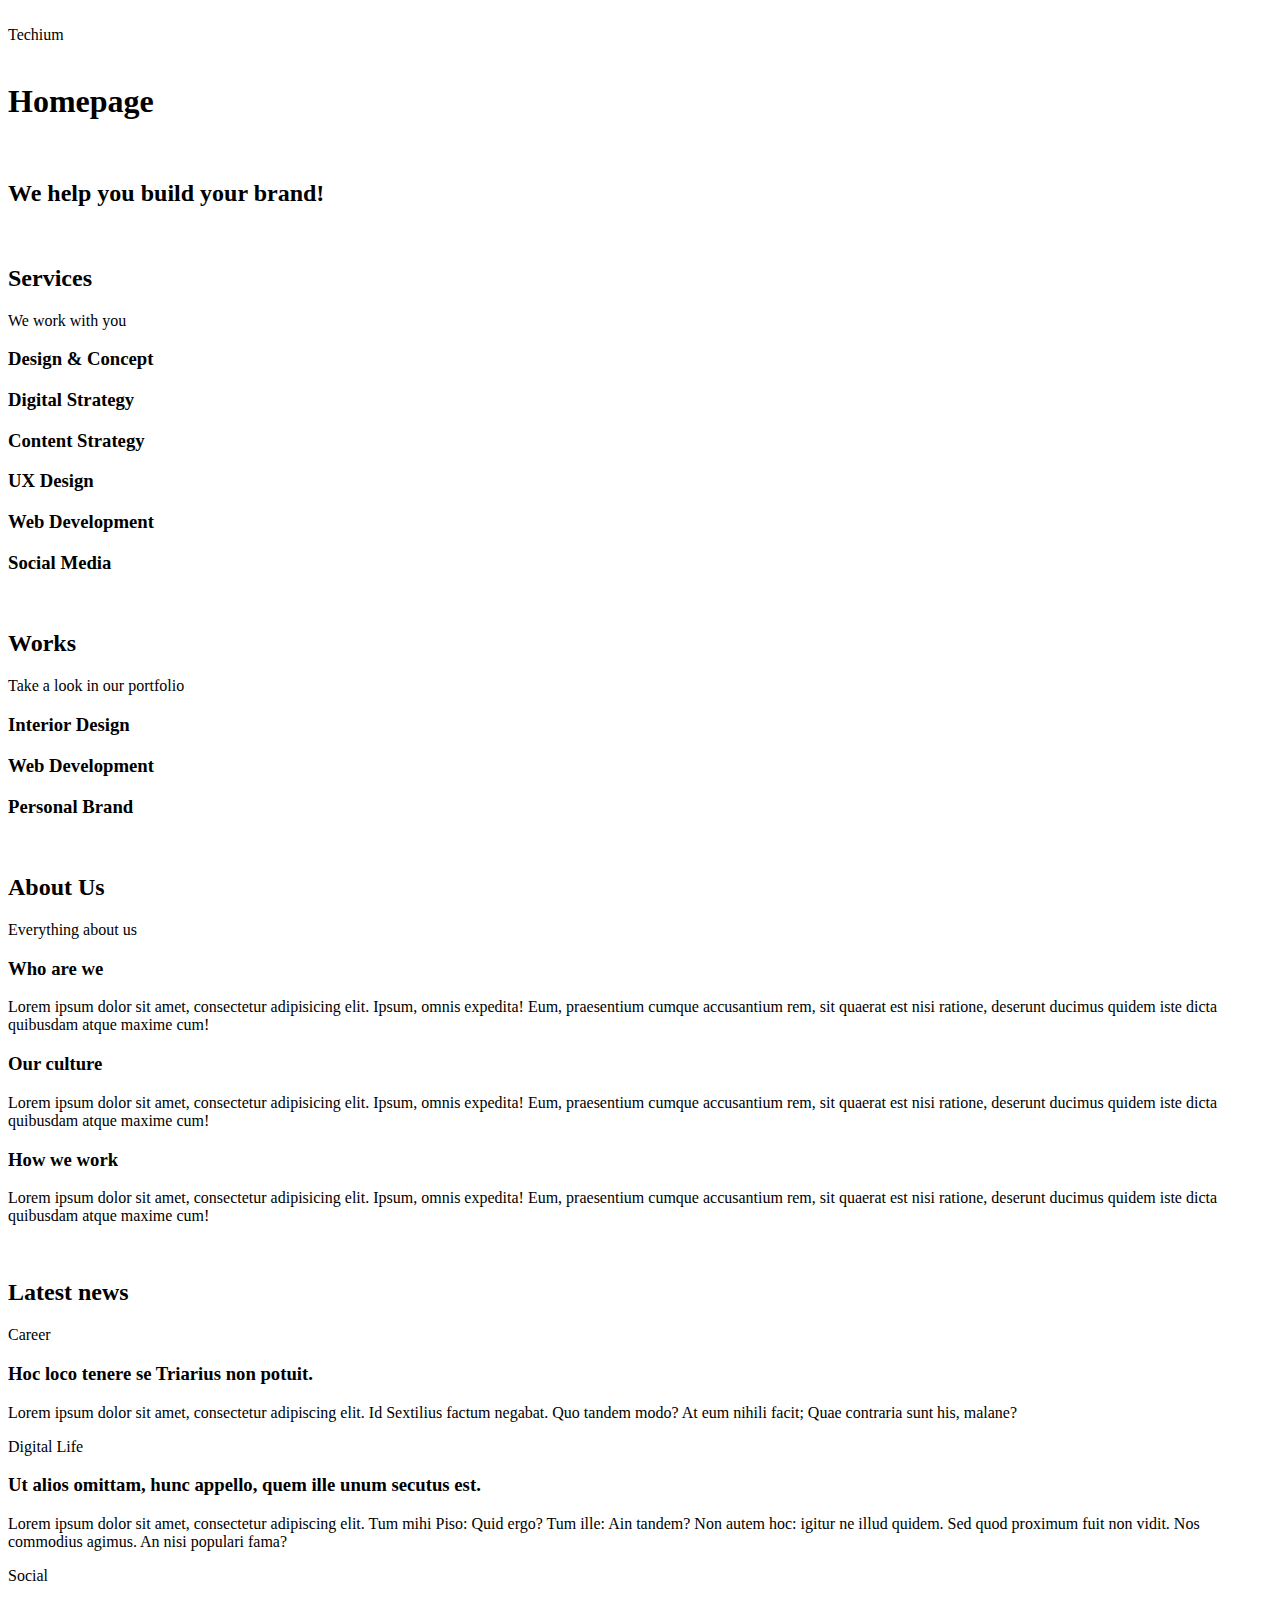
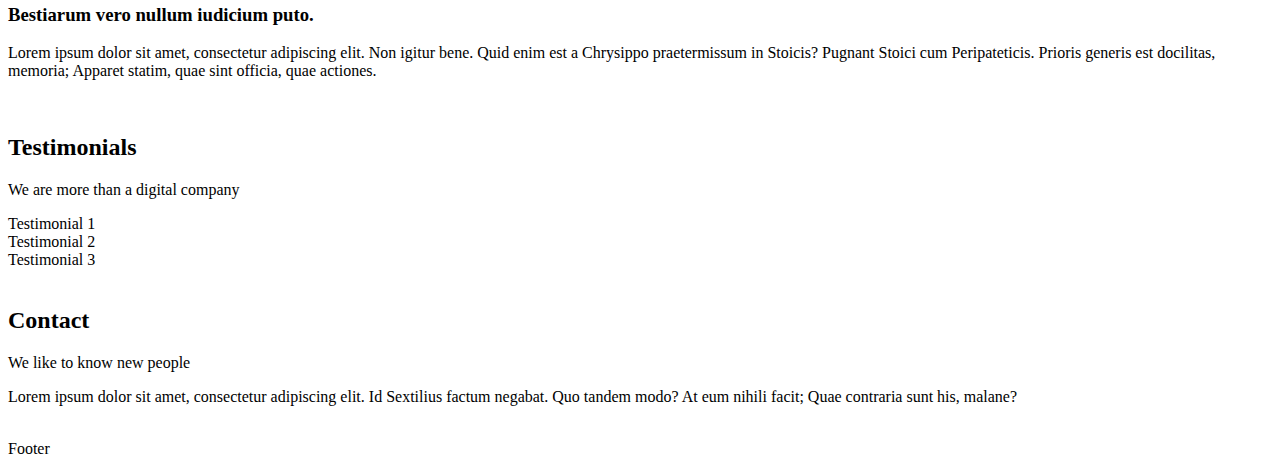
<file: 0x00-html_advanced/17-index.html>
<!DOCTYPE html>
<html lang="en">
<head>
    <meta charset="UTF-8">
    <meta name="viewport" content="width=device-width, initial-scale=1.0, viewport-fit=cover">
    <meta name="description" content="Techium is a digital agency">
    <link rel="icon" type="image/x-icon" href="./favicon.ico">
    <link rel="icon" type="image/png" href="./favicon.png">
    <title> Homepage - Techium </title>
</head>
<body>
    <br />
    <!-- Header -->
    <header> 
        <div>
            <span>
                Techium
            </span>
            <nav></nav>
        </div>
    </header>
    <br />
    <!-- Main -->
    <main> 
        <h1> Homepage </h1>
        <br />
        <!-- Hero section -->
        <section> 
            <div>
                <h2> We help you build your brand! </h2>
            </div>
        </section>
        <br />
        <!-- Services section -->
        <section>
            <div>
                <header>
                    <h2> Services </h2>
                    <p> We work with you </p>
                </header>
                <div>
                    <h3> Design & Concept </h3>
                    <h3> Digital Strategy </h3>
                    <h3> Content Strategy </h3>
                    <h3> UX Design </h3>
                    <h3> Web Development </h3>
                    <h3> Social Media </h3>
                </div>
            </div>
        </section>
        <br />
        <!-- Works section -->
        <section> 
            <div>
                <header>
                    <h2> Works </h2>
                    <p> Take a look in our portfolio </p>
                </header>
                <div>
                    <article> 
                        <h3> Interior Design</h3> 
                    </article>
                    <article> 
                        <h3> Web Development </h3> 
                    </article>
                    <article> 
                        <h3> Personal Brand </h3> 
                    </article>
                </div>
            </div>
        </section>
        <br />
        <!-- About Us section -->
        <section>
            <div>
                <header>
                    <h2> About Us </h2>
                    <p> Everything about us </p>
                </header>
                <div>
                    <h3> Who are we </h3>
                    <p>
                        Lorem ipsum dolor sit amet, consectetur adipisicing elit. Ipsum, omnis expedita! Eum, praesentium cumque accusantium rem, sit quaerat est nisi ratione, deserunt ducimus quidem iste dicta quibusdam atque maxime cum!
                    </p>
                    <h3> Our culture </h3>
                    <p>
                    Lorem ipsum dolor sit amet, consectetur adipisicing elit. Ipsum, omnis expedita! Eum, praesentium cumque accusantium rem, sit quaerat est nisi ratione, deserunt ducimus quidem iste dicta quibusdam atque maxime cum!
                    </p>
                    <h3> How we work </h3>
                    <p>
                        Lorem ipsum dolor sit amet, consectetur adipisicing elit. Ipsum, omnis expedita! Eum, praesentium cumque accusantium rem, sit quaerat est nisi ratione, deserunt ducimus quidem iste dicta quibusdam atque maxime cum!
                    </p>
                </div>
            </div>
        </section>
        <br />
        <!-- Latest news section -->
        <section> 
            <div>
                <header>
                <h2> Latest news </h2>
                </header>
                <div>
                    <article> 
                        <p> Career </p>
                        <h3> Hoc loco tenere se Triarius non potuit. </h3>
                        <p> Lorem ipsum dolor sit amet, consectetur adipiscing elit. Id Sextilius factum negabat. Quo tandem modo? At eum nihili facit; Quae contraria sunt his, malane? </p>
                    </article>
                    <article>
                        <p> Digital Life </p>
                        <h3> Ut alios omittam, hunc appello, quem ille unum secutus est. </h3>
                        <p> Lorem ipsum dolor sit amet, consectetur adipiscing elit. Tum mihi Piso: Quid ergo? Tum ille: Ain tandem? Non autem hoc: igitur ne illud quidem. Sed quod proximum fuit non vidit. Nos commodius agimus. An nisi populari fama? </p>
                    </article>
                    <article> 
                        <p> Social </p>
                        <h3> Bestiarum vero nullum iudicium puto. </h3> 
                        <p> Lorem ipsum dolor sit amet, consectetur adipiscing elit. Non igitur bene. Quid enim est a Chrysippo praetermissum in Stoicis? Pugnant Stoici cum Peripateticis. Prioris generis est docilitas, memoria; Apparet statim, quae sint officia, quae actiones. </p>
                    </article>
                </div>
            </div>
        </section>
        <br />
        <!-- Testimonials section -->
        <section>
            <div>
                <header>
                    <h2> Testimonials </h2>
                    <p> We are more than a digital company </p>
                </header>
                <div>
                    <article> Testimonial 1 </article>
                    <article> Testimonial 2 </article>
                    <article> Testimonial 3 </article>
                </div>
            </div>          
        </section>
        <br />
        <!-- Contact section -->
        <section>
            <div>
                <header>
                    <h2> Contact </h2>
                    <p> We like to know new people </p>
                </header>
                <div>
                    <p> Lorem ipsum dolor sit amet, consectetur adipiscing elit. Id Sextilius factum negabat. Quo tandem modo? At eum nihili facit; Quae contraria sunt his, malane? </p>
                </div>
            </div>
        </section>
    </main>
    <br />
    <!-- Footer -->
    <footer> 
        <div>
            Footer 
        </div>
    </footer>  
</body>
</html>
</file>
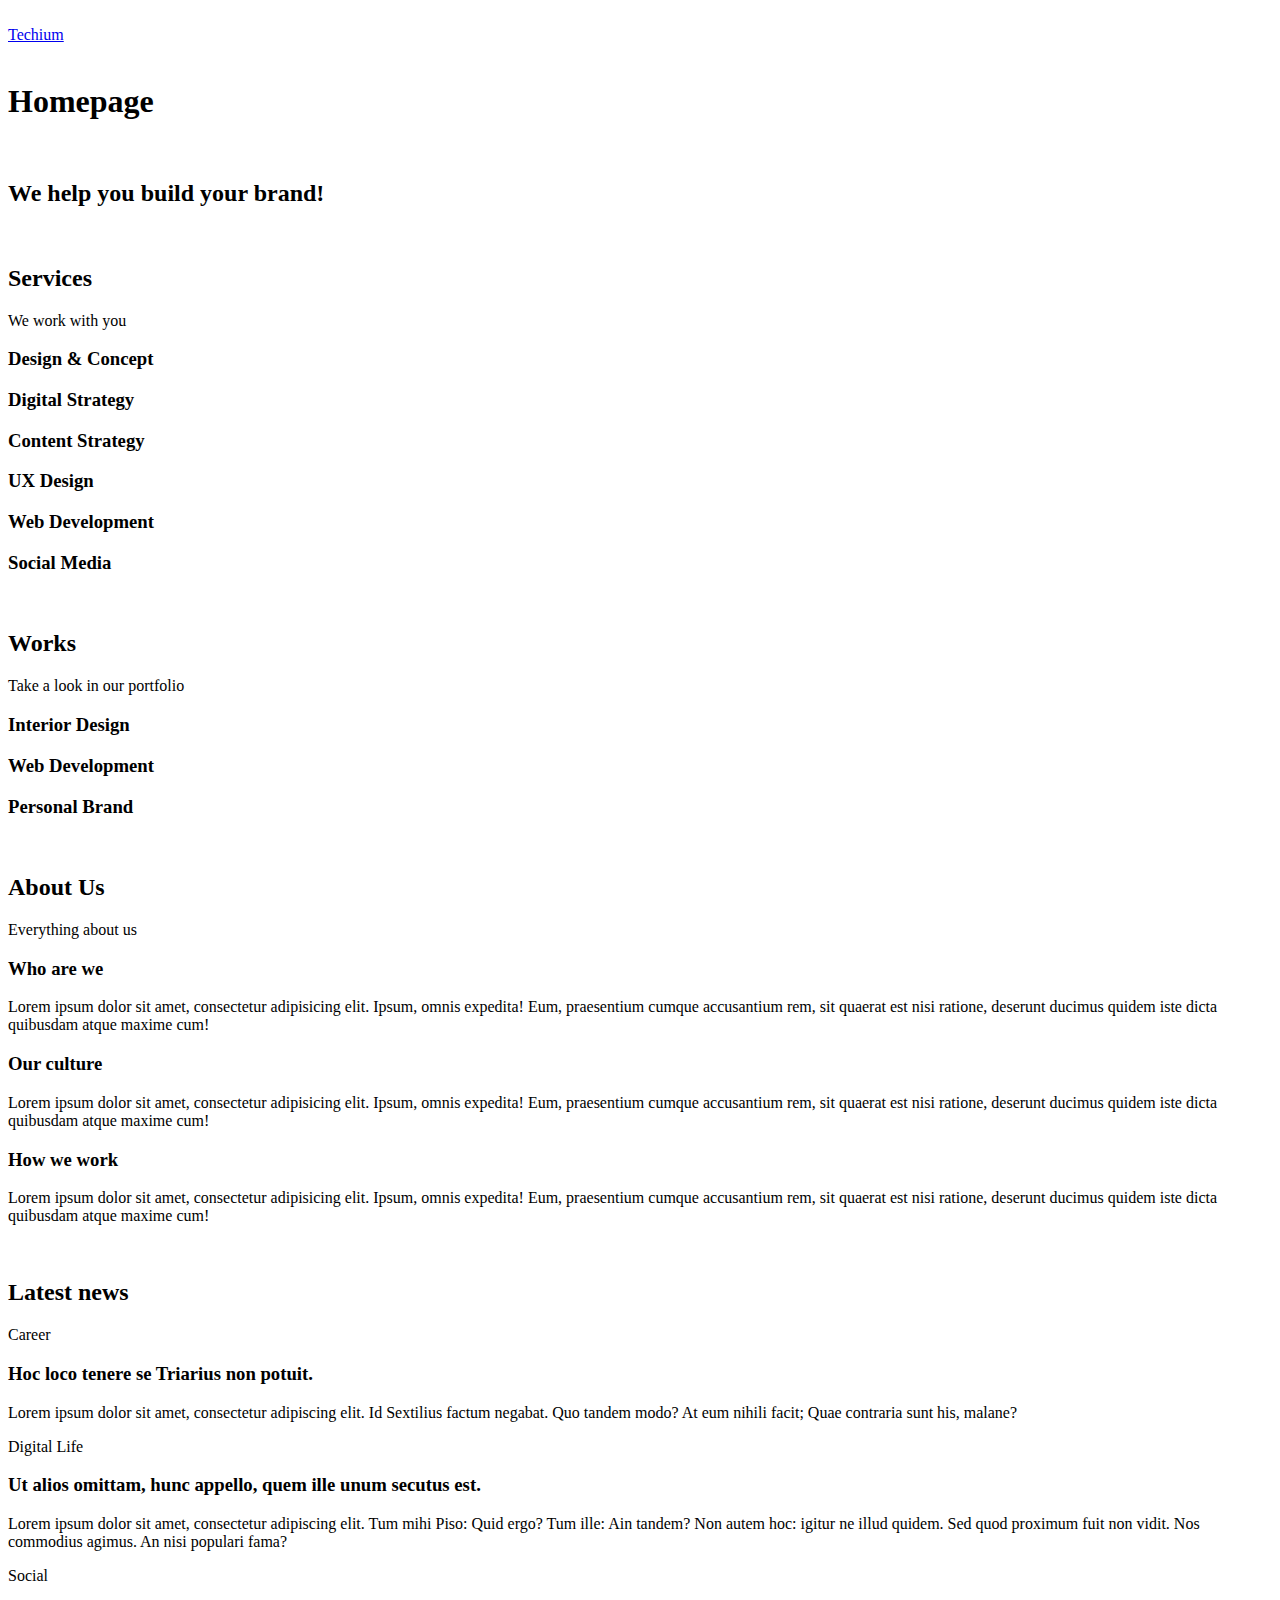
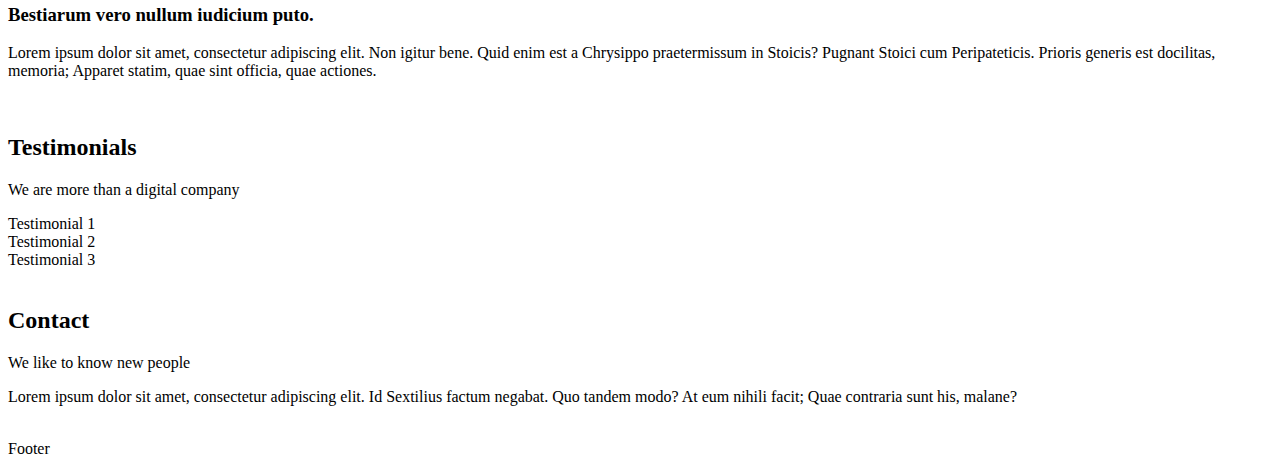
<file: 0x00-html_advanced/18-index.html>
<!DOCTYPE html>
<html lang="en">
<head>
    <meta charset="UTF-8">
    <meta name="viewport" content="width=device-width, initial-scale=1.0, viewport-fit=cover">
    <meta name="description" content="Techium is a digital agency">
    <link rel="icon" type="image/x-icon" href="./favicon.ico">
    <link rel="icon" type="image/png" href="./favicon.png">
    <title> Homepage - Techium </title>
</head>
<body>
    <br>
    <!--Header-->
    <header> 
        <div>
            <div>
                <a href="/"><span>
                Techium
                </span></a>
                <nav>
                </nav>
            </div>
        </div>
    </header>

    <br />
    <!-- Main -->
    <main> 
        <h1> Homepage </h1>
        <br />
        <!-- Hero section -->
        <section> 
            <div>
                <h2> We help you build your brand! </h2>
            </div>
        </section>
        <br />
        <!-- Services section -->
        <section>
            <div>
                <header>
                    <h2> Services </h2>
                    <p> We work with you </p>
                </header>
                <div>
                    <h3> Design & Concept </h3>
                    <h3> Digital Strategy </h3>
                    <h3> Content Strategy </h3>
                    <h3> UX Design </h3>
                    <h3> Web Development </h3>
                    <h3> Social Media </h3>
                </div>
            </div>
        </section>
        <br />
        <!-- Works section -->
        <section> 
            <div>
                <header>
                    <h2> Works </h2>
                    <p> Take a look in our portfolio </p>
                </header>
                <div>
                    <article> 
                        <h3> Interior Design</h3> 
                    </article>
                    <article> 
                        <h3> Web Development </h3> 
                    </article>
                    <article> 
                        <h3> Personal Brand </h3> 
                    </article>
                </div>
            </div>
        </section>
        <br />
        <!-- About Us section -->
        <section>
            <div>
                <header>
                    <h2> About Us </h2>
                    <p> Everything about us </p>
                </header>
                <div>
                    <h3> Who are we </h3>
                    <p>
                        Lorem ipsum dolor sit amet, consectetur adipisicing elit. Ipsum, omnis expedita! Eum, praesentium cumque accusantium rem, sit quaerat est nisi ratione, deserunt ducimus quidem iste dicta quibusdam atque maxime cum!
                    </p>
                    <h3> Our culture </h3>
                    <p>
                    Lorem ipsum dolor sit amet, consectetur adipisicing elit. Ipsum, omnis expedita! Eum, praesentium cumque accusantium rem, sit quaerat est nisi ratione, deserunt ducimus quidem iste dicta quibusdam atque maxime cum!
                    </p>
                    <h3> How we work </h3>
                    <p>
                        Lorem ipsum dolor sit amet, consectetur adipisicing elit. Ipsum, omnis expedita! Eum, praesentium cumque accusantium rem, sit quaerat est nisi ratione, deserunt ducimus quidem iste dicta quibusdam atque maxime cum!
                    </p>
                </div>
            </div>
        </section>
        <br />
        <!-- Latest news section -->
        <section> 
            <div>
                <header>
                <h2> Latest news </h2>
                </header>
                <div>
                    <article> 
                        <p> Career </p>
                        <h3> Hoc loco tenere se Triarius non potuit. </h3>
                        <p> Lorem ipsum dolor sit amet, consectetur adipiscing elit. Id Sextilius factum negabat. Quo tandem modo? At eum nihili facit; Quae contraria sunt his, malane? </p>
                    </article>
                    <article>
                        <p> Digital Life </p>
                        <h3> Ut alios omittam, hunc appello, quem ille unum secutus est. </h3>
                        <p> Lorem ipsum dolor sit amet, consectetur adipiscing elit. Tum mihi Piso: Quid ergo? Tum ille: Ain tandem? Non autem hoc: igitur ne illud quidem. Sed quod proximum fuit non vidit. Nos commodius agimus. An nisi populari fama? </p>
                    </article>
                    <article> 
                        <p> Social </p>
                        <h3> Bestiarum vero nullum iudicium puto. </h3> 
                        <p> Lorem ipsum dolor sit amet, consectetur adipiscing elit. Non igitur bene. Quid enim est a Chrysippo praetermissum in Stoicis? Pugnant Stoici cum Peripateticis. Prioris generis est docilitas, memoria; Apparet statim, quae sint officia, quae actiones. </p>
                    </article>
                </div>
            </div>
        </section>
        <br />
        <!-- Testimonials section -->
        <section>
            <div>
                <header>
                    <h2> Testimonials </h2>
                    <p> We are more than a digital company </p>
                </header>
                <div>
                    <article> Testimonial 1 </article>
                    <article> Testimonial 2 </article>
                    <article> Testimonial 3 </article>
                </div>
            </div>          
        </section>
        <br />
        <!-- Contact section -->
        <section>
            <div>
                <header>
                    <h2> Contact </h2>
                    <p> We like to know new people </p>
                </header>
                <div>
                    <p> Lorem ipsum dolor sit amet, consectetur adipiscing elit. Id Sextilius factum negabat. Quo tandem modo? At eum nihili facit; Quae contraria sunt his, malane? </p>
                </div>
            </div>
        </section>
    </main>
    <br />
    <!-- Footer -->
    <footer> 
        <div>
            Footer 
        </div>
    </footer>  
</body>
</html>
</file>
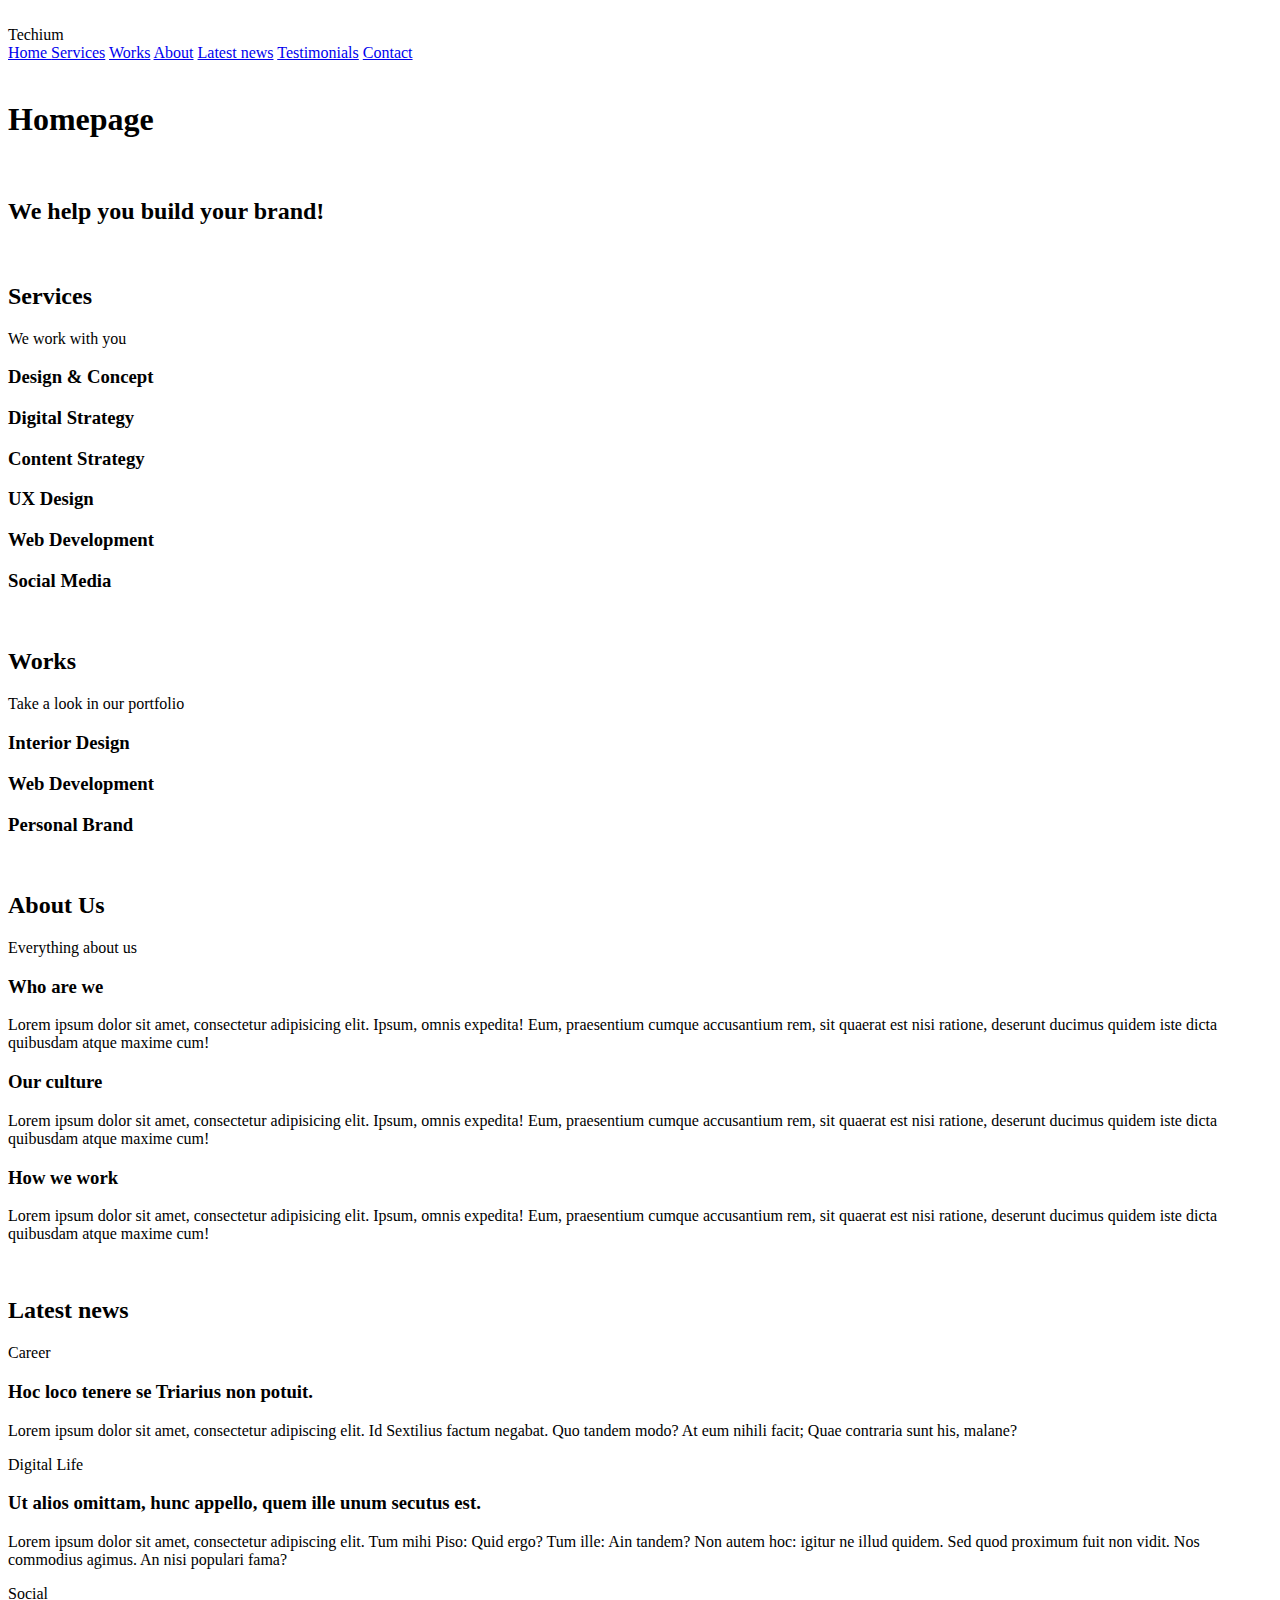
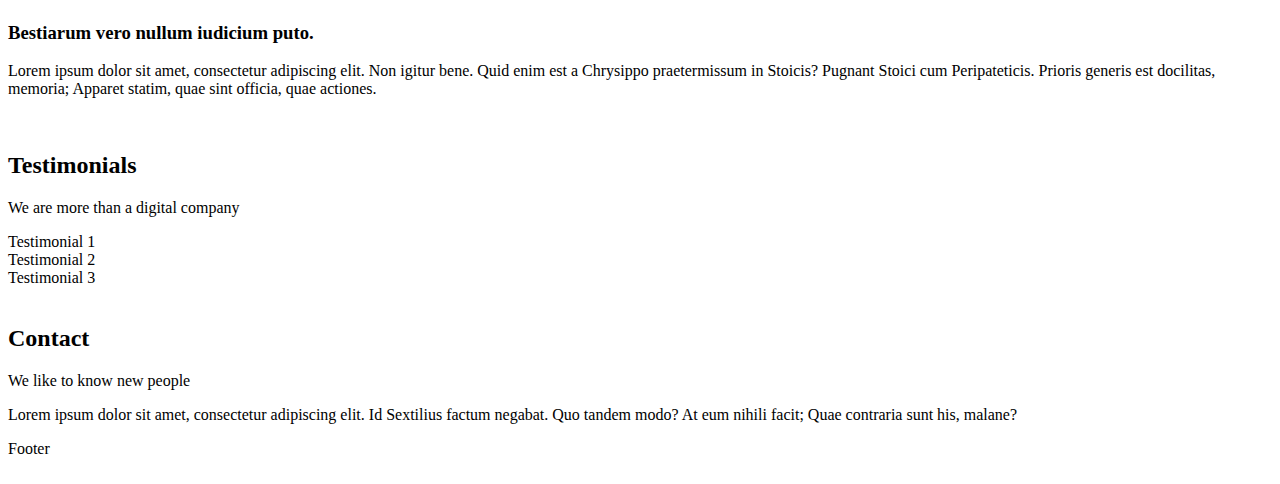
<file: 0x00-html_advanced/20-index.html>
<!DOCTYPE html>
<html lang="en">
<head>
    <meta charset="UTF-8">
    <meta name="viewport" content="width=device-width, initial-scale=1.0, viewport-fit=cover">
    <meta name="description" content="Techium is a digital agency">
    <link rel="icon" type="image/x-icon" href="./favicon.ico">
    <link rel="icon" type="image/png" href="./favicon.png">
    <title> Homepage - Techium </title>
</head>
<body>
    <br>
    <!--Header-->
    <header> 
        <div>
            <div href="/"><span>
                Techium
            </span></div>
            <nav>
                <a href="/"> Home </a>
                <a href="#services"> Services</a>
                <a href="#works"> Works</a>
                <a href="#about"> About</a>
                <a href="#latest_news"> Latest news</a>
                <a href="#testimonials"> Testimonials</a>
                <a href="#contact"> Contact</a>
            
            </nav>
        </div>
    </header>

    <br>
    <!--Main-->
    <main> 
        <h1> Homepage </h1>
        <br>
        <!--Hero section-->
        <section> 
            <div>
                <h2> We help you build your brand! </h2>
            </div>
         </section>
         <br>
         <!--Services section-->
        <section>
            <div>
                <header>
                    <h2> Services </h2>
                    <p> We work with you </p>
                </header>
                <div>
                    <h3> Design & Concept </h3>
                    <h3> Digital Strategy </h3>
                    <h3> Content Strategy </h3>
                    <h3> UX Design </h3>
                    <h3> Web Development </h3>
                    <h3> Social Media </h3>
                </div>
            </div>
        </section>
        <br>
        <!--Works section-->
        <section> 
            <div>
                <header>
                    <h2> Works </h2>
                    <p> Take a look in our portfolio </p>
                </header>
                <div>
                    <article> 
                        <h3> Interior Design</h3> 
                    </article>
                    <article> 
                        <h3> Web Development </h3> 
                    </article>
                    <article> 
                        <h3> Personal Brand </h3> 
                    </article>
                </div>
            </div>
        </section>
        <br>
        <!--About Us section-->
        <section>
            <div>
                <header>
                    <h2> About Us </h2>
                    <p> Everything about us </p>
                </header>
                <div>
                    <h3> Who are we </h3>
                    <p>
                        Lorem ipsum dolor sit amet, consectetur adipisicing elit. Ipsum, omnis expedita! Eum, praesentium cumque accusantium rem, sit quaerat est nisi ratione, deserunt ducimus quidem iste dicta quibusdam atque maxime cum!
                    </p>
                    <h3> Our culture </h3>
                    <p>
                    Lorem ipsum dolor sit amet, consectetur adipisicing elit. Ipsum, omnis expedita! Eum, praesentium cumque accusantium rem, sit quaerat est nisi ratione, deserunt ducimus quidem iste dicta quibusdam atque maxime cum!
                    </p>
                    <h3> How we work </h3>
                    <p>
                        Lorem ipsum dolor sit amet, consectetur adipisicing elit. Ipsum, omnis expedita! Eum, praesentium cumque accusantium rem, sit quaerat est nisi ratione, deserunt ducimus quidem iste dicta quibusdam atque maxime cum!
                    </p>
                </div>
            </div>
        </section>
        <br>
        <!--Latest news section-->
        <section> 
            <div>
                <header>
                <h2> Latest news </h2>
                </header>
                <div>
                    <article> 
                        <p> Career </p>
                        <h3> Hoc loco tenere se Triarius non potuit. </h3>
                        <p> Lorem ipsum dolor sit amet, consectetur adipiscing elit. Id Sextilius factum negabat. Quo tandem modo? At eum nihili facit; Quae contraria sunt his, malane? </p>
                    </article>
                    <article>
                        <p> Digital Life </p>
                        <h3> Ut alios omittam, hunc appello, quem ille unum secutus est. </h3>
                        <p> Lorem ipsum dolor sit amet, consectetur adipiscing elit. Tum mihi Piso: Quid ergo? Tum ille: Ain tandem? Non autem hoc: igitur ne illud quidem. Sed quod proximum fuit non vidit. Nos commodius agimus. An nisi populari fama? </p>
                    </article>
                    <article> 
                        <p> Social </p>
                        <h3> Bestiarum vero nullum iudicium puto. </h3> 
                        <p> Lorem ipsum dolor sit amet, consectetur adipiscing elit. Non igitur bene. Quid enim est a Chrysippo praetermissum in Stoicis? Pugnant Stoici cum Peripateticis. Prioris generis est docilitas, memoria; Apparet statim, quae sint officia, quae actiones. </p>
                    </article>
                </div>
            </div>
        </section>
        <br>
        <!--Testimonials section-->
        <section>
            <div>
                <header>
                    <h2> Testimonials </h2>
                    <p> We are more than a digital company </p>
                </header>
                <div>
                    <article> Testimonial 1 </article>
                    <article> Testimonial 2 </article>
                    <article> Testimonial 3 </article>
                </div>
            </div>          
        </section>
        <br>
        <!--Contact section-->
        <section>
            <div>
                <header>
                    <h2> Contact </h2>
                    <p> We like to know new people </p>
                </header>
                <div>
                    <p> Lorem ipsum dolor sit amet, consectetur adipiscing elit. Id Sextilius factum negabat. Quo tandem modo? At eum nihili facit; Quae contraria sunt his, malane? </p>
                </div>
            </div>
        </section>
    </main>
    <footer> 
        <div>
            Footer 
        </div>
        <br>
        <!--Footer-->
    </footer>  
</body>
</html>
</file>
